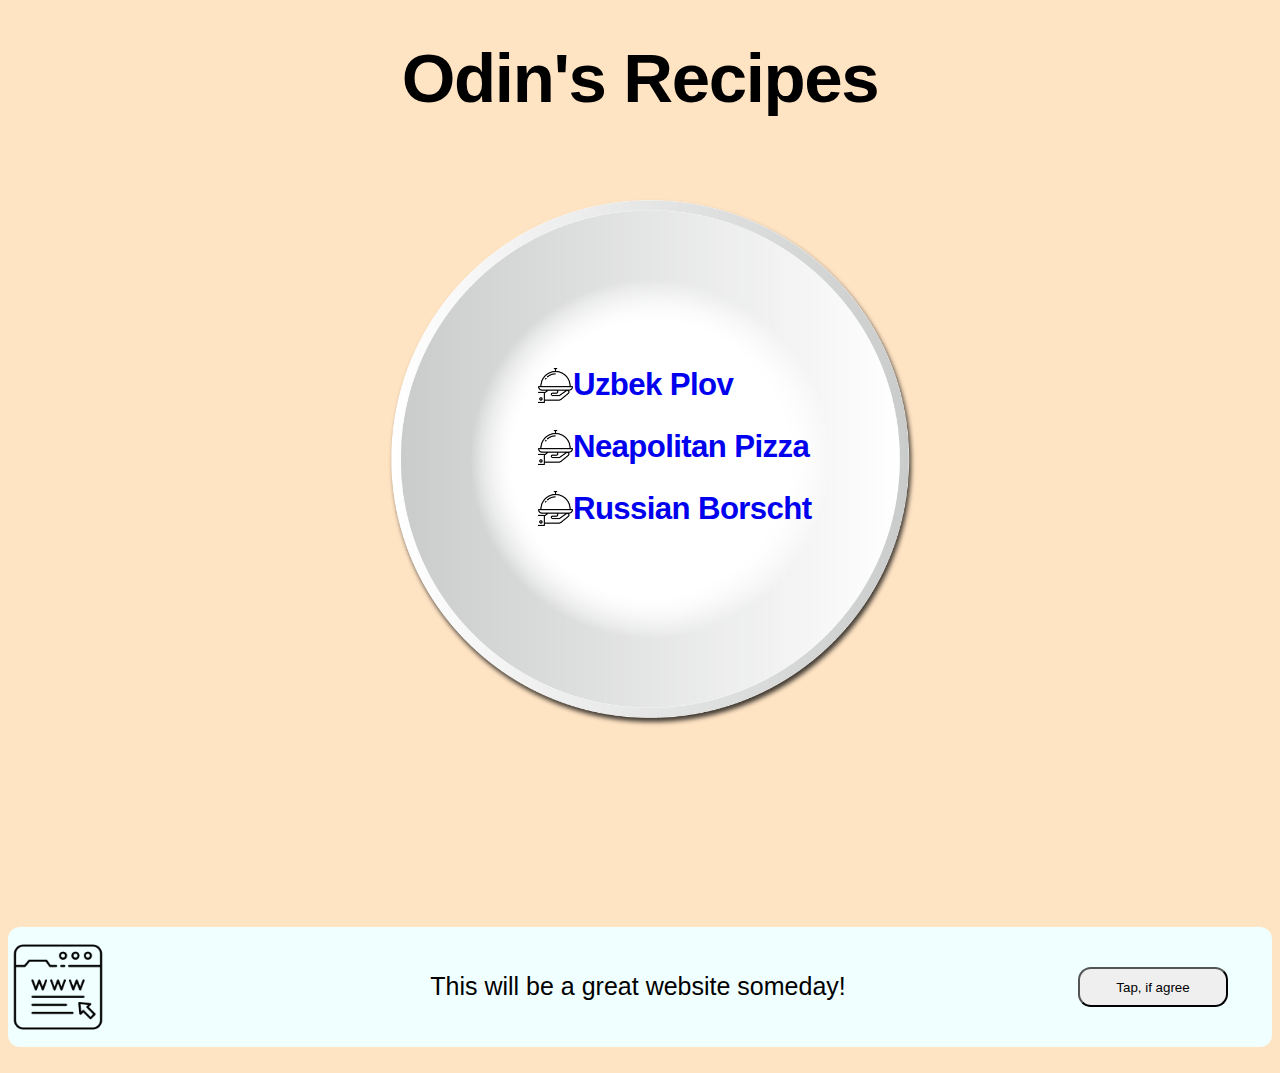
<file: index.html>
<!DOCTYPE html>
<html lang="en" class="index">
<head>
    <meta charset="UTF-8">
    <meta name="viewport" content="width=device-width, initial-scale=1.0">
    <title>Best recipes ever</title>
    <link rel="stylesheet" href="./style.css">
</head>
<body class="index">
    <h1 class="index">Odin's Recipes</h1>
    <div id="plate-with-list">
        <img src="./images/dish.png" alt="image of white dish" width="700" height="700">
        <ol class="index">
            <li><h2><a href="./recipes/uzbek-plov.html" class="link">Uzbek Plov</a></h2></li>
            <li><h2><a href="./recipes/neapolitan-pizza.html" class="link">Neapolitan Pizza</a></h2></li>
            <li><h2><a href="./recipes/borscht.html" class="link">Russian Borscht</a></h2></li>
        </ol>
    </div>
    <div class="footer">
        <img src="./images/web-icon.png">
        <h3>This will be a great website someday!</h3>
        <button>Tap, if agree</button>
    </div>
</body>
</html>
</file>
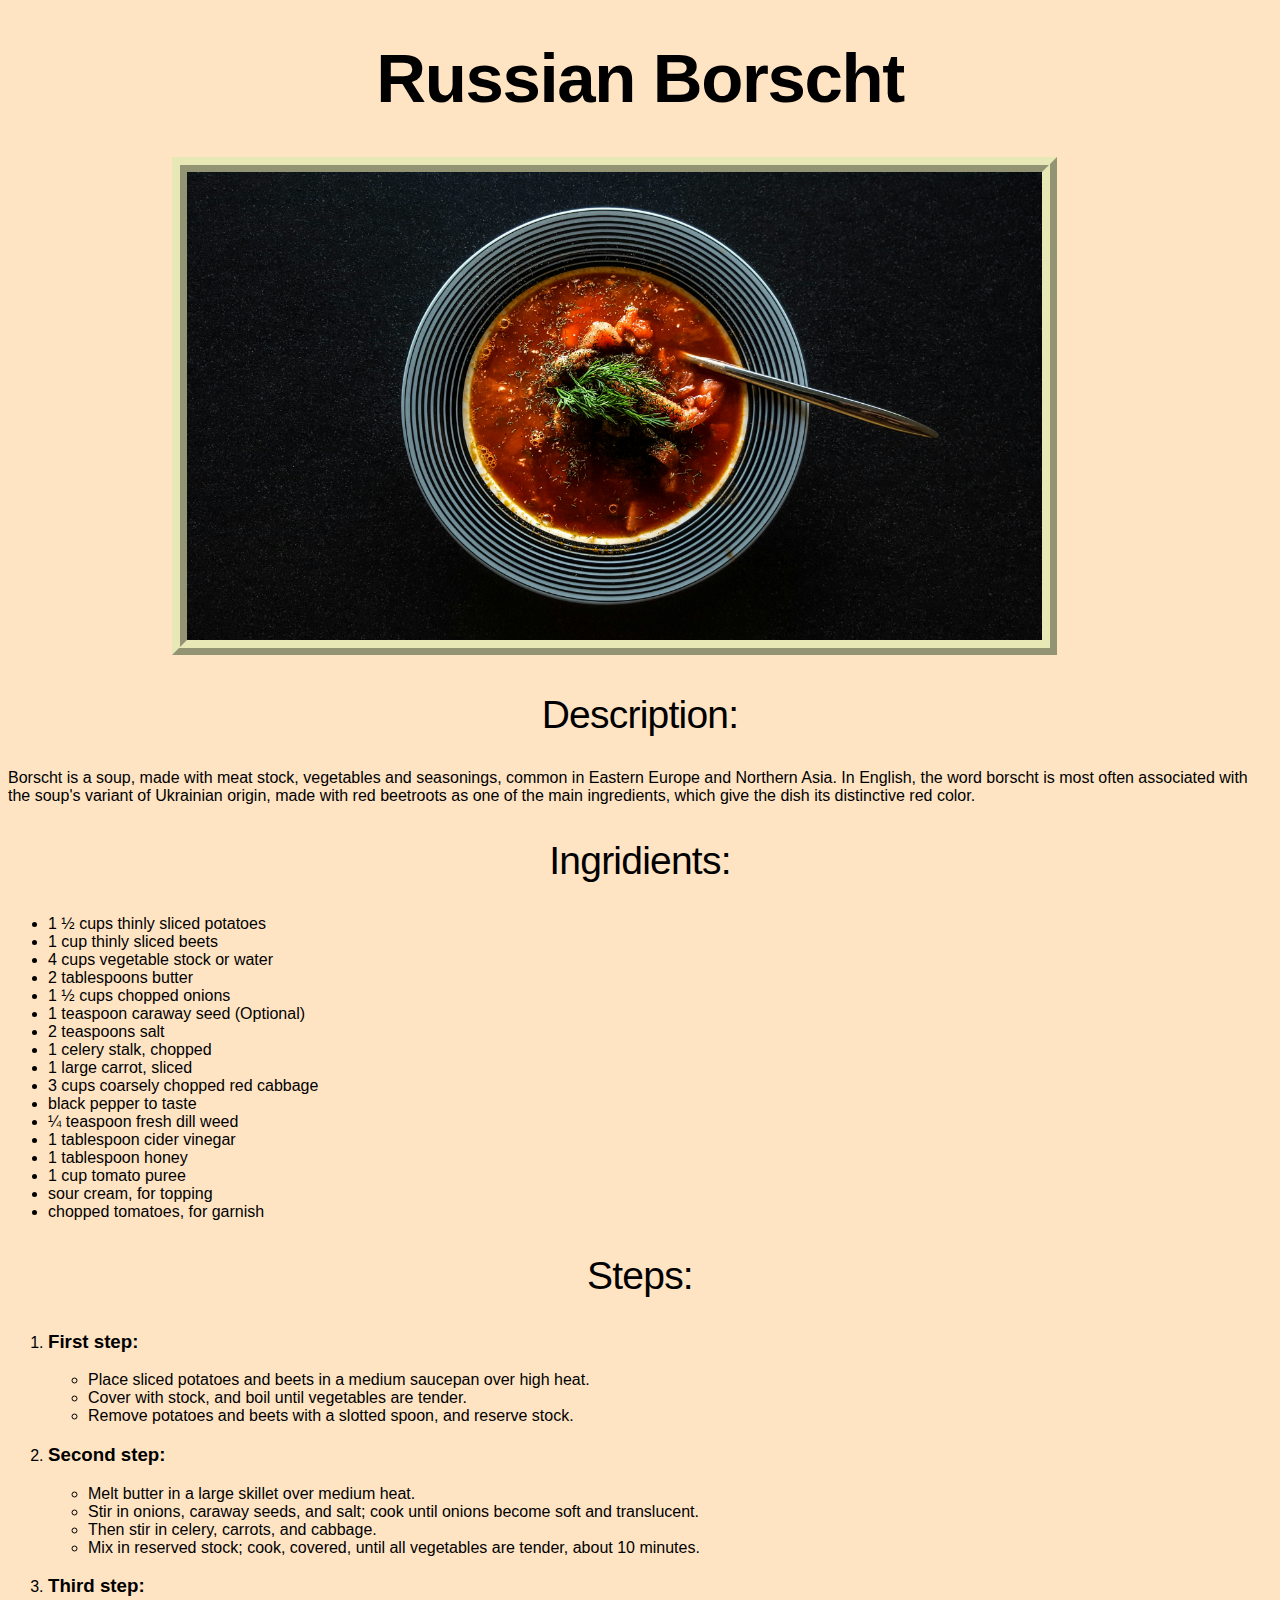
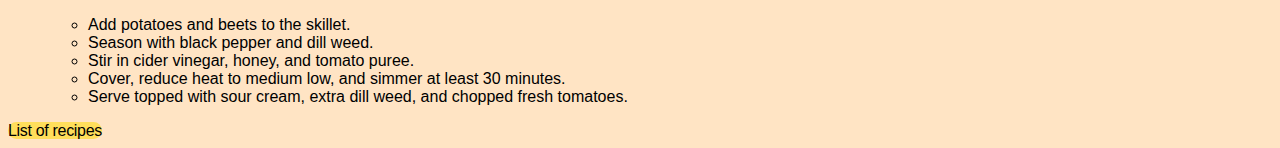
<file: recipes/borscht.html>
<!DOCTYPE html>
<html lang="en">
<head>
    <meta charset="UTF-8">
    <meta name="viewport" content="width=device-width, initial-scale=1.0">
    <title>Russian Borscht</title>
    <link rel="stylesheet" href="../style.css">
</head>
<body class="recipe">
    <h1>Russian Borscht</h1>
    <img id="borscht" src="../images/borsh.jpg" alt="photo of delicious red borscht" width="885" height="498">
    <h2>Description:</h2>
    <p>
        Borscht is a soup, made with meat stock, vegetables and 
        seasonings, common in Eastern Europe and Northern Asia. 
        In English, the word borscht is most often associated with the soup's 
        variant of Ukrainian origin, made with red beetroots as 
        one of the main ingredients, which give the dish its distinctive 
        red color.
    </p>
    <h2>Ingridients:</h2>
    <ul>
        <li>1 ½ cups thinly sliced potatoes</li>
        <li>1 cup thinly sliced beets</li>
        <li>4 cups vegetable stock or water</li>
        <li>2 tablespoons butter</li>
        <li>1 ½ cups chopped onions</li>
        <li>1 teaspoon caraway seed (Optional)</li>
        <li>2 teaspoons salt</li>
        <li>1 celery stalk, chopped</li>
        <li>1 large carrot, sliced</li>
        <li>3 cups coarsely chopped red cabbage</li>
        <li>black pepper to taste</li>
        <li>¼ teaspoon fresh dill weed</li>
        <li>1 tablespoon cider vinegar</li>
        <li>1 tablespoon honey</li>
        <li>1 cup tomato puree</li>
        <li>sour cream, for topping</li>
        <li>chopped tomatoes, for garnish</li>
    </ul>
    <h2>Steps:</h2>
    <ol>
        <li>
            <h3>First step:</h3>
            <ul>
                <li>Place sliced potatoes and beets in a medium saucepan over high heat.</li>
                <li>Cover with stock, and boil until vegetables are tender.</li>
                <li>Remove potatoes and beets with a slotted spoon, and reserve stock.</li>
            </ul>
        </li>
        <li>
            <h3>Second step:</h3>
            <ul>
                <li>Melt butter in a large skillet over medium heat.</li>
                <li>Stir in onions, caraway seeds, and salt; cook until onions become soft and translucent.</li>
                <li>Then stir in celery, carrots, and cabbage.</li>
                <li>Mix in reserved stock; cook, covered, until all vegetables are tender, about 10 minutes.</li>
            </ul>
        </li>
        <li>
            <h3>Third step:</h3>
            <ul>
                <li>Add potatoes and beets to the skillet.</li>
                <li>Season with black pepper and dill weed.</li>
                <li>Stir in cider vinegar, honey, and tomato puree.</li>
                <li>Cover, reduce heat to medium low, and simmer at least 30 minutes.</li>
                <li>Serve topped with sour cream, extra dill weed, and chopped fresh tomatoes.</li>
            </ul>
        </li>
    </ol>
    <a href="../index.html" class="button">List of recipes</a>
</body>
</html>
</file>
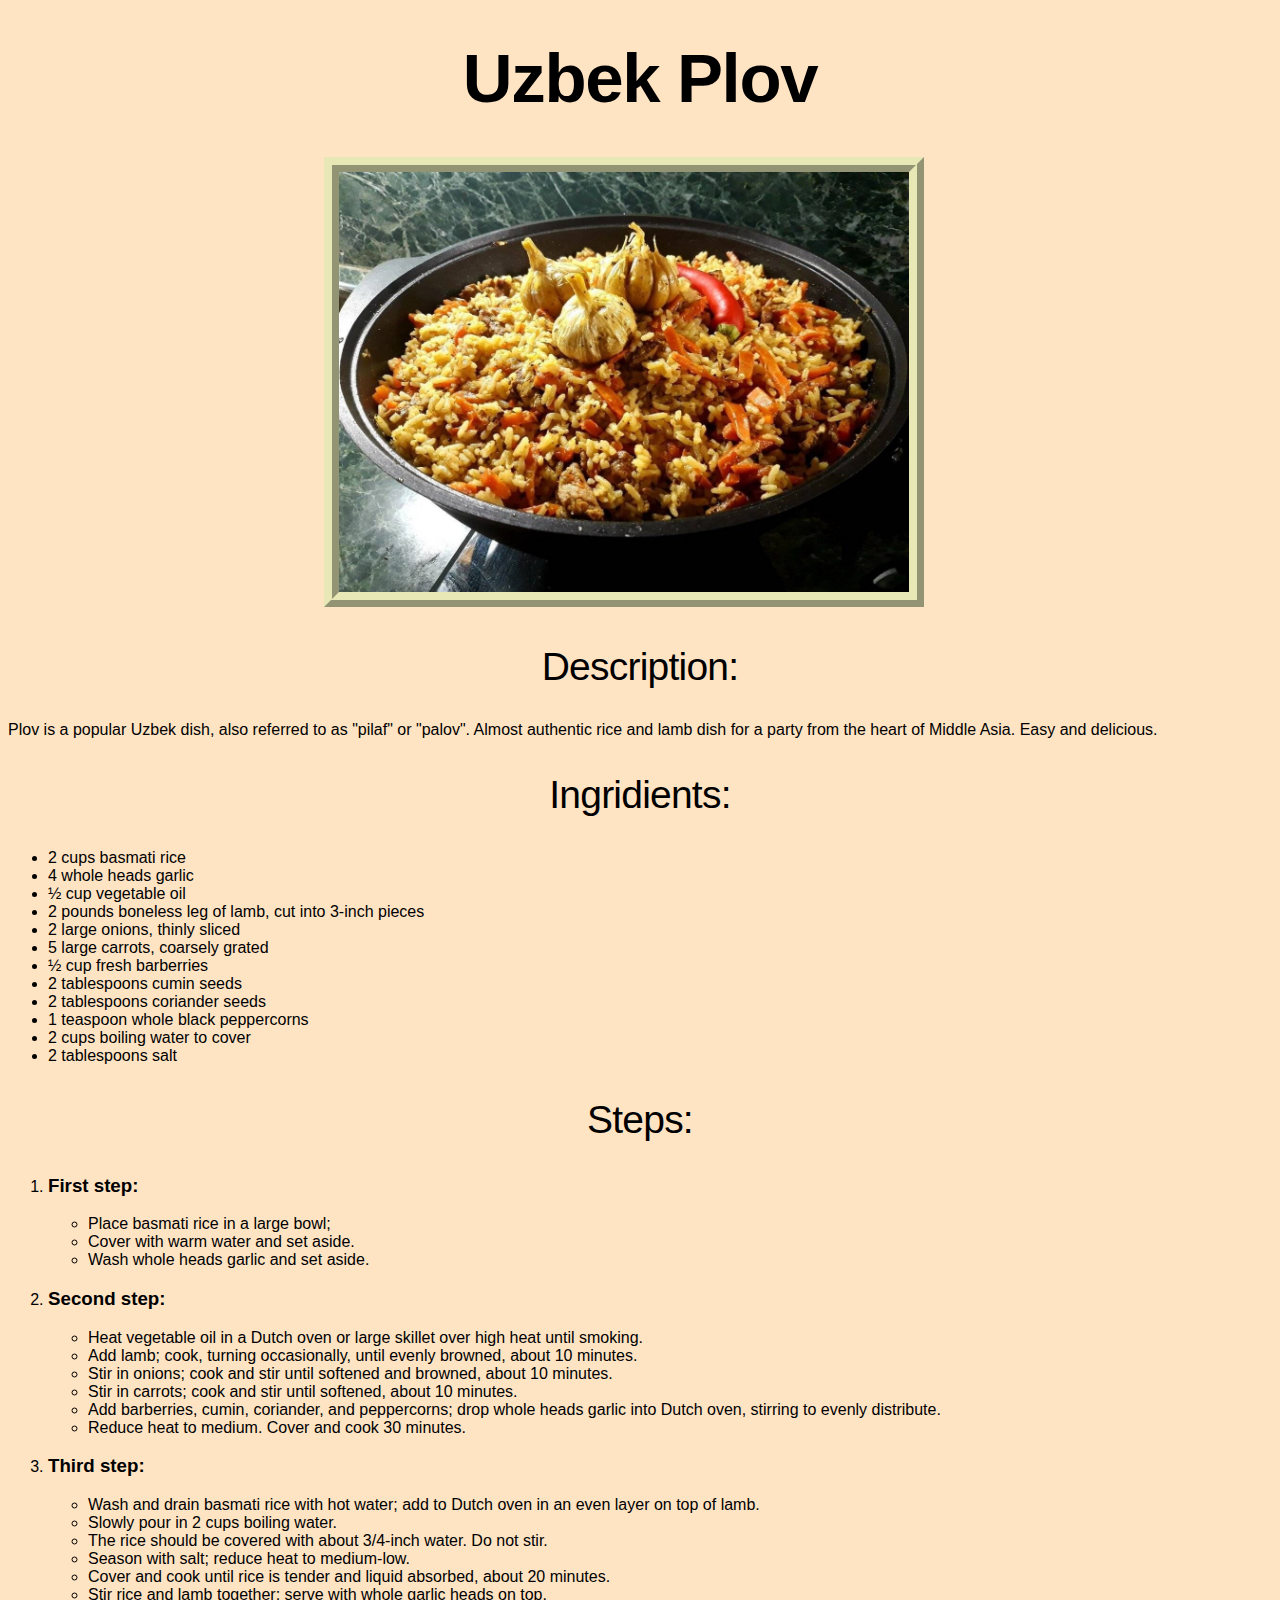
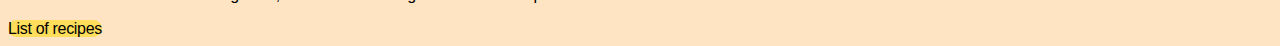
<file: recipes/uzbek-plov.html>
<!DOCTYPE html>
<html lang="en">
<head>
    <meta charset="UTF-8">
    <meta name="viewport" content="width=device-width, initial-scale=1.0">
    <title>Uzbek Plov Recipe</title>
    <link rel="stylesheet" href="../style.css">
</head>
<body class="recipe">
    <h1>Uzbek Plov</h1>
    <img id="pilaf" src="../images/plov.jpg" alt="delicious photo of the finished pilaf" width="600" height="450">
    <h2>Description:</h2>
    <p>
        Plov is a popular Uzbek dish, also referred to as "pilaf" or "palov". 
        Almost authentic rice and lamb dish for a party from the heart of Middle Asia. Easy and delicious.
    </p>
    <h2>Ingridients:</h2>
    <ul>
        <li>2 cups basmati rice</li>
        <li>4 whole heads garlic</li>
        <li>½ cup vegetable oil</li>
        <li>2 pounds boneless leg of lamb, cut into 3-inch pieces</li>
        <li>2 large onions, thinly sliced</li>
        <li>5 large carrots, coarsely grated</li>
        <li>½ cup fresh barberries</li>
        <li>2 tablespoons cumin seeds</li>
        <li>2 tablespoons coriander seeds</li>
        <li>1 teaspoon whole black peppercorns</li>
        <li>2 cups boiling water to cover</li>
        <li>2 tablespoons salt</li>
    </ul>
    <h2>Steps:</h2>
    <ol>
        <li>
            <h3>First step:</h3>
            <ul>
                <li>Place basmati rice in a large bowl;</li>
                <li>Cover with warm water and set aside.</li>
                <li>Wash whole heads garlic and set aside.</li>
            </ul>
        </li>
        <li>
            <h3>Second step:</h3>
            <ul>
                <li>Heat vegetable oil in a Dutch oven or large skillet over high heat until smoking.</li>
                <li>Add lamb; cook, turning occasionally, until evenly browned, about 10 minutes.</li>
                <li>Stir in onions; cook and stir until softened and browned, about 10 minutes.</li>
                <li>Stir in carrots; cook and stir until softened, about 10 minutes. </li>
                <li>Add barberries, cumin, coriander, and peppercorns; drop whole heads garlic into Dutch oven, stirring to evenly distribute.</li>
                <li>Reduce heat to medium. Cover and cook 30 minutes.</li>
            </ul>
        </li>
        <li>
            <h3>Third step:</h3>
            <ul>
                <li>Wash and drain basmati rice with hot water; add to Dutch oven in an even layer on top of lamb.</li>
                <li>Slowly pour in 2 cups boiling water.</li>
                <li>The rice should be covered with about 3/4-inch water. Do not stir.</li>
                <li>Season with salt; reduce heat to medium-low.</li>
                <li>Cover and cook until rice is tender and liquid absorbed, about 20 minutes.</li>
                <li>Stir rice and lamb together; serve with whole garlic heads on top.</li>
            </ul>
        </li>
    </ol>
    <a href="../index.html" class="button">List of recipes</a>
</body>
</html>
</file>
<file: style.css>
* {
    box-sizing: border-box;
}

html {
    background-color: bisque;
    font-family: "plus jakarta sans", -apple-system, "blink mac system font", "Segoe UI", Roboto, Oxygen, Cantarell, "Helvetica Neue", Ubuntu, sans-serif;
}

h1 {
    text-align: center;
    font-weight: 600;
    font-size: 69px;
    line-height: 65px;
    letter-spacing: -.02em;
}

body.recipe h2 {
    text-align: center;
    font-weight: 450;
    font-size: 39px;
    line-height: 45px;
    letter-spacing: -.02em;
}

.button {
    border-radius: 1em;
    background-color: rgb(255, 222, 91);
    color: black;
    letter-spacing: -.02em;
    text-decoration: none;
}

.button:hover {
    background-color: rgb(255, 255, 255);
}

li h2 {
    font-weight: 600;
    font-size: 1.5em;
    letter-spacing: -.02em;
}

#plate-with-list {
    max-width: fit-content;
    margin-inline: auto;
}

#plate-with-list img {
    position: relative;
    bottom: 3em;
}

#plate-with-list ol {
    position: relative;
    left: 10em;
    bottom: 25em;
    font-size: 1.3em;
}

.link {
    text-decoration: none;
}

ol.index li{
    list-style: none;
    width: 400px;
    padding-left: 35px;
    background-repeat: no-repeat;
    background-position: left center;
    background-size: 1.7em;
    background-image: url(./images/tray_icon.png);
}

#pilaf {
    border:15px ridge rgb(231, 232, 182);   
    margin-left: 25%;
}

#pizza {
    border:15px ridge rgb(231, 232, 182);   
    margin-left: 32%;
}

#borscht {
    border:15px ridge rgb(231, 232, 182);   
    margin-left: 13%;
}

body.index {
    position: relative;
}

.footer {
    position: absolute;
    display: flex;
    bottom: 0%;
    width: 100%;
    height: 120px;
    border-radius: 12px;
    background-color: azure;
}

.footer img,
.footer button,
.footer h3 {
    width: 500px;
}

.footer img {
    margin-top: 10px;
    margin-right: 280px;
    width: 100px;
    height: 100px;
}

.footer h3 {
    font-weight: 400;
    font-size: 25px;
    padding-top: 20px;
    text-align: center;
}

.footer button {
    margin-left: 190px;
    margin-top: 40px;
    height: 40px;
    width: 150px;
    border-radius: 13px;
}

.footer button:hover {
    background-color: rgb(255, 144, 237);
    margin-right: -100px;
}
</file>
